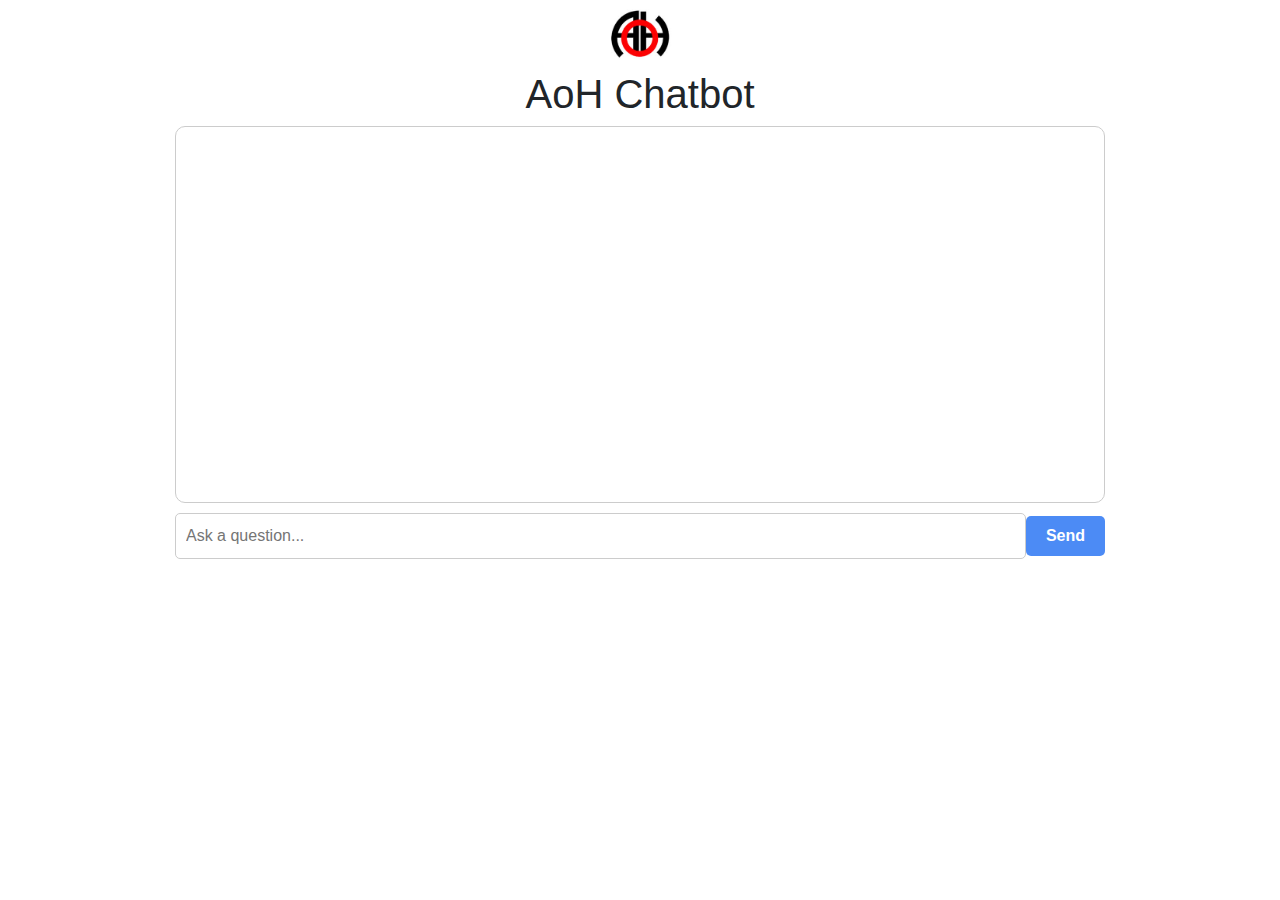
<file: index.html>
<!DOCTYPE html>
<html>
<head>
<meta http-equiv="X-UA-Compatible" content="IE=edge">
<meta name="viewport" content="width=device-width, initial-scale=1.0">
<title>Chatbot</title>
<link href="chat.css" type="text/css" rel="stylesheet">
<link href="css/bootstrap-4.4.1.css" rel="stylesheet" type="text/css">
</head>
<body><center>
	<img src="aoh.png" width = "70px">
	<h1>AoH Chatbot</h1></center>
<div class="container col-sm-9" height="100%">
  <!-- Chatbot interface -->
  <div id="chatbot">
    <!-- Chat log -->
    <div id="chat-log">
      <!-- Chat messages will be appended here -->
      
    </div>
  </div>
  
  <!-- Input form -->
  <center><form id="chat-form">
    <!-- Input field -->
    <input type="text" id="chat-input" placeholder="Ask a question..." />
    <!-- Submit button -->
    <button type="submit">Send</button>
	  </form></center>
  </div>
	<script src="chatbot.js"></script>
</body>
</html>
</file>
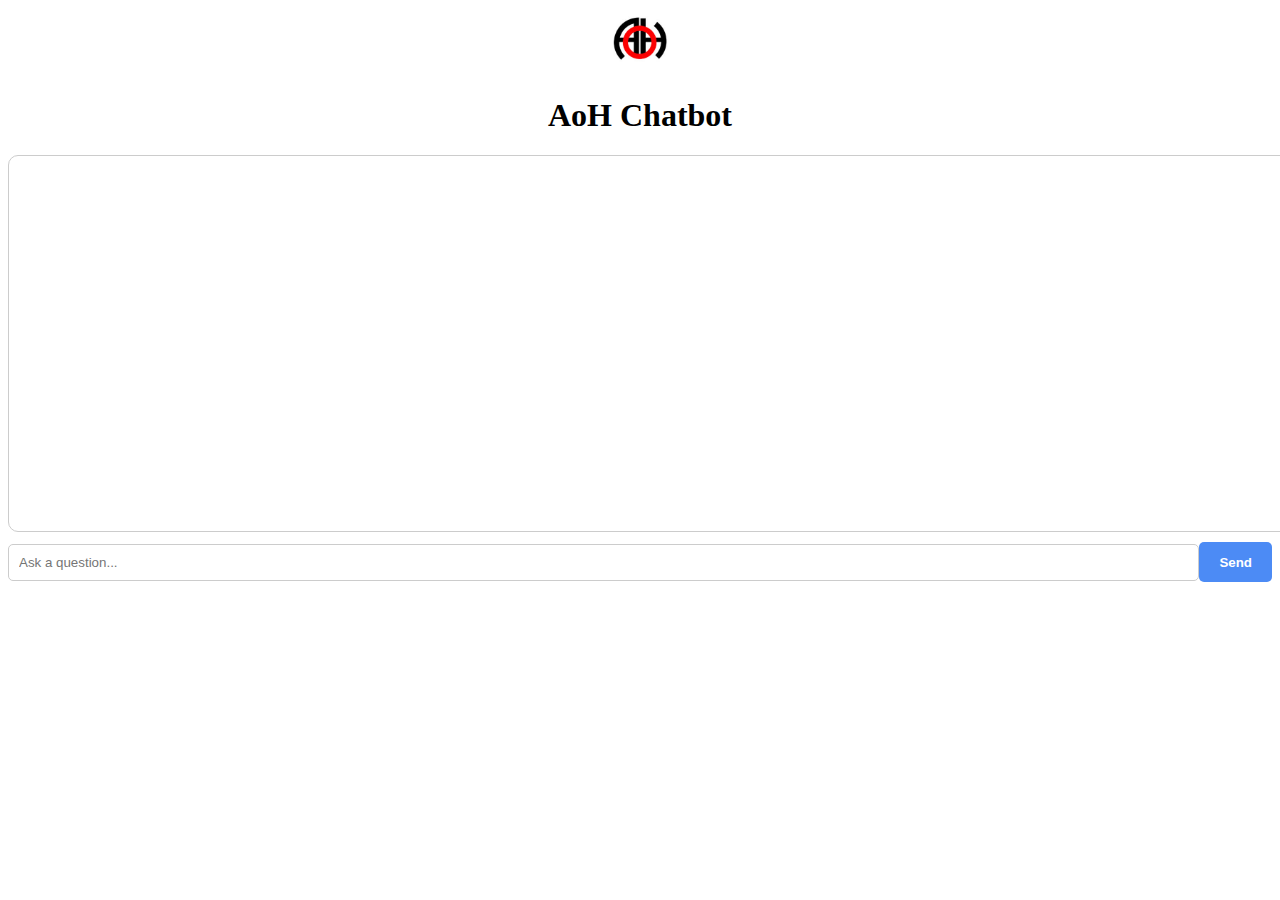
<file: chatbot.html>
<!DOCTYPE html>
<html>
<head>
	<title>Chatbot</title>
	<link href="chat.css" type="text/css" rel="stylesheet">
</head>
<body><center>
	<img src="aoh.png" width = "5%">
	<h1>AoH Chatbot</h1></center>
	<!-- Chatbot interface -->
	<div id="chatbot">
		<!-- Chat log -->
		<div id="chat-log">
			<!-- Chat messages will be appended here -->
			
	</div>
</div>

		</div>
		<!-- Input form -->
		<form id="chat-form">
			<!-- Input field -->
			<input type="text" id="chat-input" placeholder="Ask a question..." />
			<!-- Submit button -->
			<button type="submit">Send</button>
		</form>
	</div>
	<script src="chatbot.js"></script>
</body>
</html>
</file>
<file: chat.css>
/* Chatbot container */
body{
	font-family: "Calibri";
}
#chatbot {
	display: flex;
	flex-direction: column;
	height: 50%;
	width: 100%;
	padding: 20px;
	border: 1px solid #ccc;
	border-radius: 10px;
	margin: 0 auto;
}

/* Chat log */
#chat-log {
	display: flex;
	flex-direction: column;
	height: 335px;
	overflow-y: auto;
}

/* Chat form */
#chat-form {
	display: flex;
	align-items: center;
	margin-top: 10px;
}

/* Chat input */
#chat-input {
	padding: 10px;
	border: 1px solid #ccc;
	border-radius: 5px;
	outline: none;
	flex: 1;
}

/* Chat button */
#chat-button {
	padding: 10px;
	border: 1px solid #ccc;
	border-radius: 5px;
	background-color: #eee;
	cursor: pointer;
}

/* Message */

.message {
	display: flex;
	flex-direction: column;
	margin: 10px 0;
	padding: 10px;
	border-radius: 5px;
}

/* User message */
.user-message {
	display: flex;
	flex-direction: column;
	margin: 10px 0;
	padding: 10px;
	border-radius: 5px;
	background-color: #4792D8;
	align-self: flex-end;
}

/* Bot message */
.bot-message {
	display: flex;
	flex-direction: column;
	margin: 10px 0;
	padding: 10px;
	border-radius: 5px;
	background-color: #C42525;
	align-self: flex-start;
}

/* Message sender */
.message-sender {
	font-weight: bold;
	margin-bottom: 5px;
}

/* Message text */
.message-text {
	word-break: break-word;
}


button[type="submit"] {
	height: 40px;
	padding: 0 20px;
	background-color: #4c8bf5;
	border: none;
	border-radius: 5px;
	color: #fff;
	font-weight: bold;
	cursor: pointer;
}
</file>
